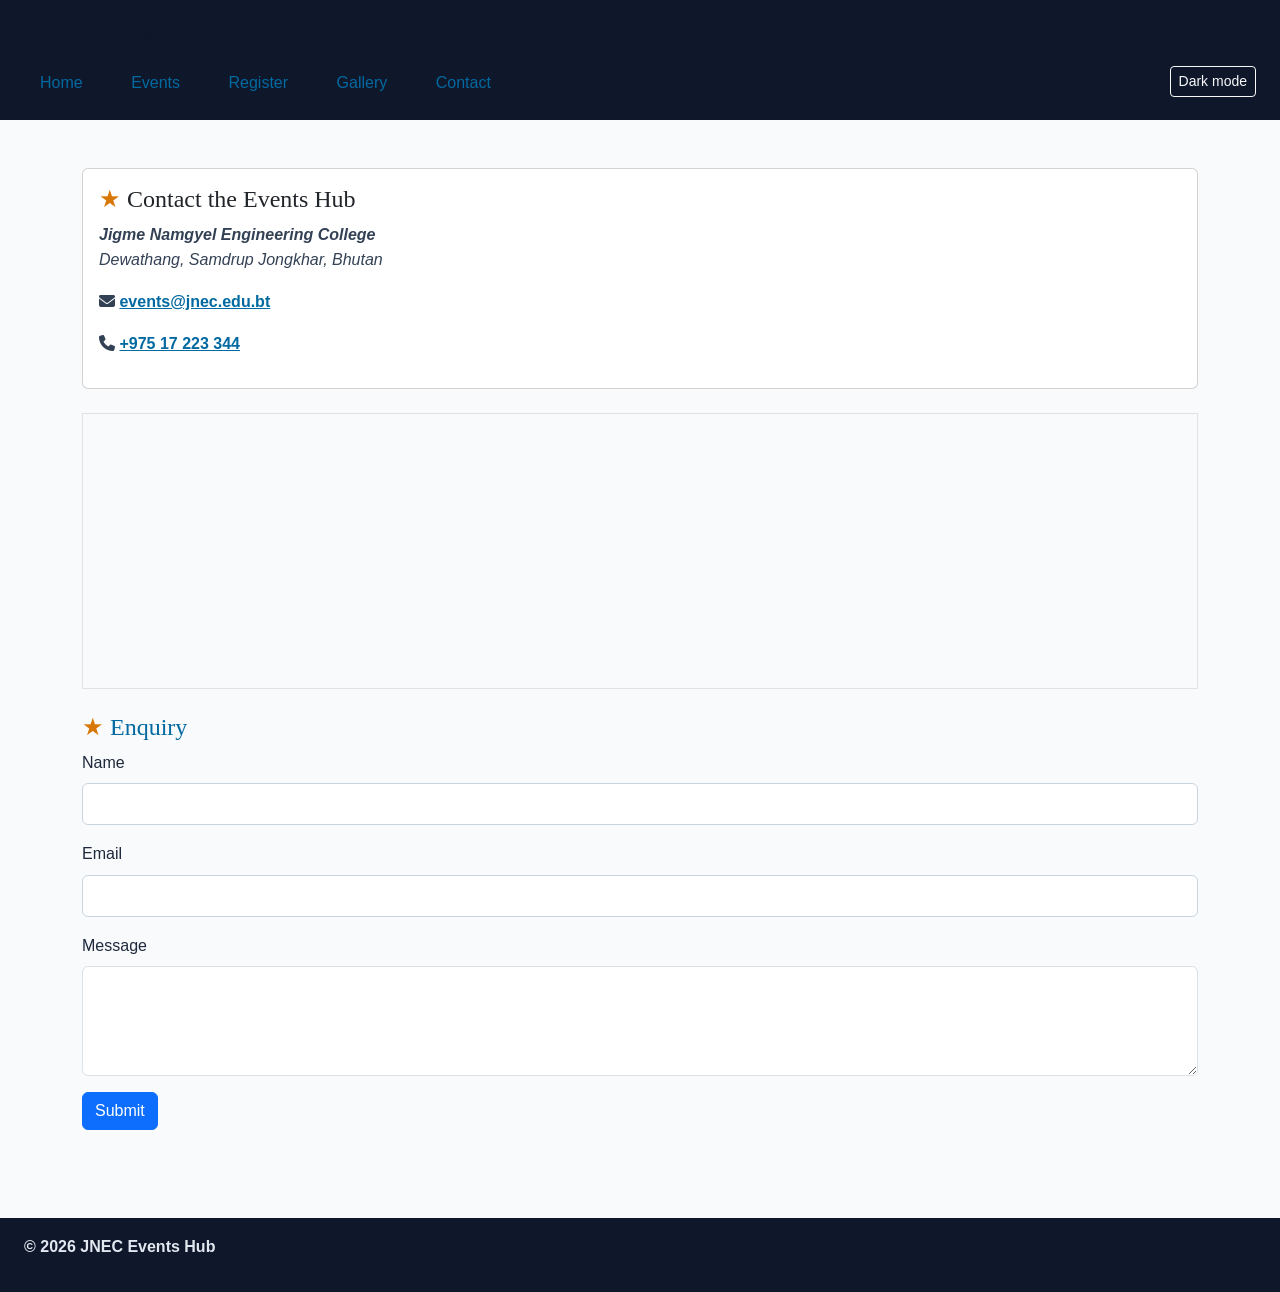
<file: contact.html>
<!DOCTYPE html> 
 <html lang="en"> 
 <head> 
   <meta charset="UTF-8"> 
   <meta name="viewport" content="width=device-width, initial-scale=1.0"> 
   <title>JNEC Events Hub — Contact</title> 
   <link 
href="https://cdn.jsdelivr.net/npm/bootstrap@5.3.3/dist/css/bootstrap.min.css" 
rel="stylesheet"> 
   <link rel="stylesheet" 
href="https://cdnjs.cloudflare.com/ajax/libs/font-awesome/6.5.2/css/all.min.css"> 
   <link rel="stylesheet" href="css/styles.css"> 
 </head> 
 <body> 
   <header id="top"> 
  <h1>JNEC Events Hub</h1> 
  <button type="button" id="darkToggle" class="btn btn-sm btn-outline-light">Dark 
mode</button> 
  <nav> 
    <a href="index.html">Home</a> 
    <a href="events.html">Events</a> 
    <a href="register.html">Register</a> 
    <a href="gallery.html">Gallery</a> 
    <a href="contact.html">Contact</a> 
  </nav> 
   </header> 
   <main> 
  <div class="container py-4"> 
    <div class="card mb-4"> 
      	<div class="card-body"> 
        <h2 class="card-title">Contact the Events Hub</h2> 
        <p>Jigme Namgyel Engineering College<br> 
           	Dewathang, Samdrup Jongkhar, Bhutan</p> 
        <p><i class="fa-solid fa-envelope"></i> 
           	<a href="mailto:events@jnec.edu.bt">events@jnec.edu.bt</a></p> 
        <p><i class="fa-solid fa-phone"></i> 
           	<a href="tel:+97517223344">+975 17 223 344</a></p> 
      	</div> 
    </div> 
    <div class="border p-2 mb-4"> 
      	<iframe 
src="https://www.openstreetmap.org/export/embed.html?bbox=91.44,26.85,91.48,26.88" 
              width="100%" height="250" title="Campus map"></iframe> 
    </div> 
 
    <h2>Enquiry</h2> 
    <form action="#" method="post" id="enquiryForm"> 
      	<div class="mb-3"> 
        <label for="enq-name" class="form-label">Name</label> 
        <input type="text" class="form-control" id="enq-name" name="name"> 
      	</div> 
      	<div class="mb-3"> 
        <label for="enq-email" class="form-label">Email</label> 
        <input type="text" class="form-control" id="enq-email" name="email"> 
      	</div> 
      	<div class="mb-3"> 
        <label for="enq-message" class="form-label">Message</label> 
        <textarea class="form-control" id="enq-message" name="message" 
rows="4"></textarea> 
      	</div> 
      	<button type="submit" class="btn btn-primary">Submit</button> 
    </form> 
  </div> 
   </main> 
   <footer> 
  <p>&copy; <span id="year"></span> JNEC Events Hub</p> 
   </footer> 
   <script 
src="https://cdn.jsdelivr.net/npm/bootstrap@5.3.3/dist/js/bootstrap.bundle.min.js"></script> 
   <script src="js/main.js"></script> 
 </body> 
 </html>
</file>
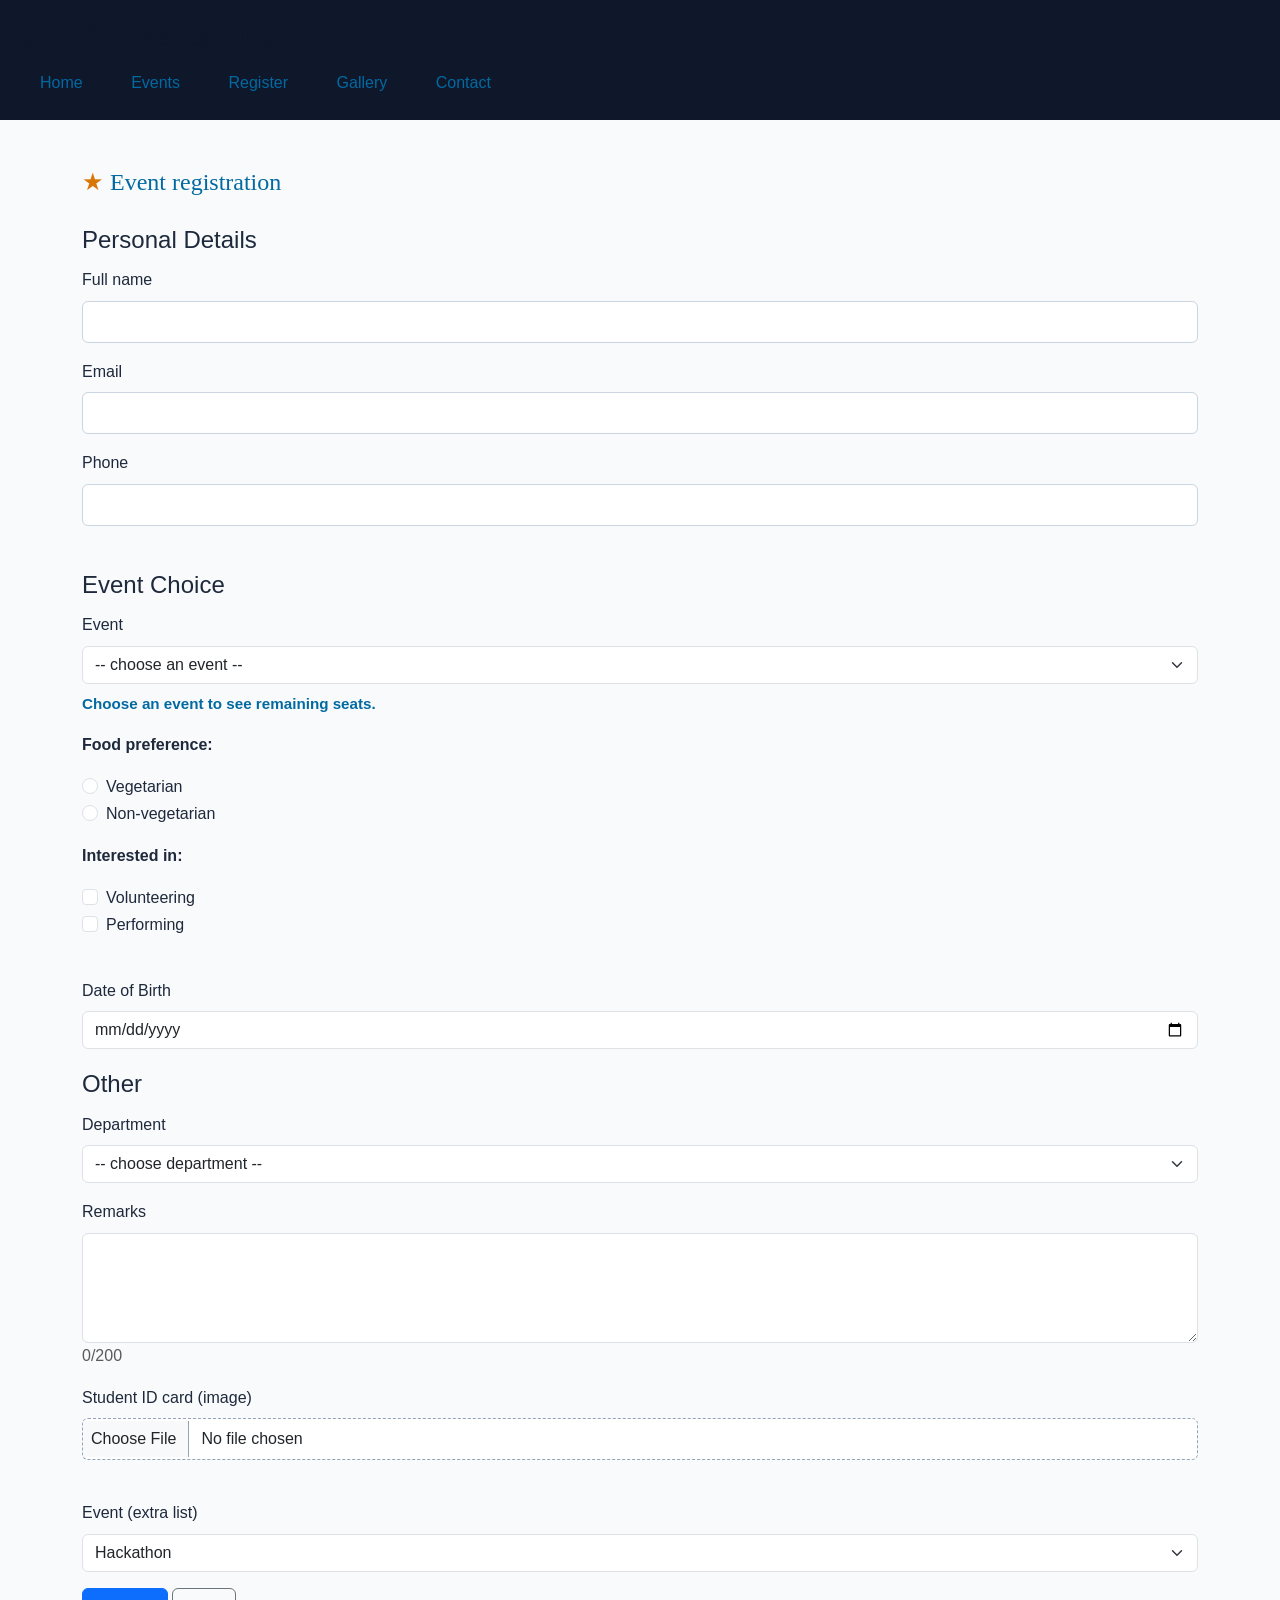
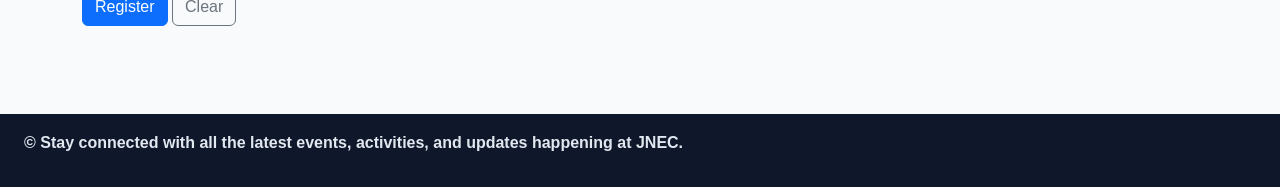
<file: register.html>
<!DOCTYPE html>
<html lang="en">
<head>
  <meta charset="UTF-8">
  <meta name="viewport" content="width=device-width, initial-scale=1.0">
  <title>JNEC Events Hub — Register</title>
  <!-- Bootstrap CSS (framework for layout + styles) -->
  <link href="https://cdn.jsdelivr.net/npm/bootstrap@5.3.3/dist/css/bootstrap.min.css" rel="stylesheet">
  <!-- Font Awesome (icons for buttons, labels, etc.) -->
  <link rel="stylesheet" href="https://cdnjs.cloudflare.com/ajax/libs/font-awesome/6.5.2/css/all.min.css">
  <!-- Your custom CSS (dark mode + error styles) -->
  <link rel="stylesheet" href="css/styles.css">
</head>
<body>
  <!-- Page header with navigation -->
  <header id="top">
    <h1>JNEC Events Hub</h1>
    <nav>
      <a href="index.html">Home</a>
      <a href="events.html">Events</a>
      <a href="register.html">Register</a>
      <a href="gallery.html">Gallery</a>
      <a href="contact.html">Contact</a>
    </nav>
  </header>

  <main>
    <div class="container py-4">
      <h2 class="mb-4">Event registration</h2>

      <!-- Registration form -->
      <form action="#" method="post" enctype="multipart/form-data" id="regForm">

        <!-- Personal details section -->
        <fieldset class="mb-4">
          <legend>Personal Details</legend>
          <div class="mb-3">
            <label for="fullname" class="form-label">Full name</label>
            <input type="text" class="form-control" id="fullname" name="fullname">
            <span id="err-fullname" class="error"></span>
          </div>
          <div class="mb-3">
            <label for="email" class="form-label">Email</label>
            <input type="text" class="form-control" id="email" name="email">
            <span id="err-email" class="error"></span>
          </div>
          <div class="mb-3">
            <label for="phone" class="form-label">Phone</label>
            <input type="text" class="form-control" id="phone" name="phone">
            <span id="err-phone" class="error"></span>
          </div>
        </fieldset>

        <!-- Event choice section -->
        <fieldset class="mb-4">
          <legend>Event Choice</legend>
          <div class="mb-3">
            <label for="event_id" class="form-label">Event</label>
            <select class="form-select" id="event_id" name="event_id">
              <option value="">-- choose an event --</option>
              <option value="1">Tech Week Hackathon</option>
              <option value="2">Losar Festival Night</option>
              <option value="3">Inter-College Football</option>
            </select>
            <span id="err-event_id" class="error"></span>
            <p id="seatsHint" class="seats-hint mt-2">Choose an event to see remaining seats.</p>
          </div>

          <!-- Food preference radio buttons -->
          <p>Food preference:</p>
          <div class="form-check">
            <input class="form-check-input" type="radio" id="veg" name="food" value="veg">
            <label class="form-check-label" for="veg">Vegetarian</label>
          </div>
          <div class="form-check mb-3">
            <input class="form-check-input" type="radio" id="nonveg" name="food" value="nonveg">
            <label class="form-check-label" for="nonveg">Non-vegetarian</label>
          </div>
          <span id="err-food" class="error"></span>

          <!-- Interests checkboxes -->
          <p>Interested in:</p>
          <div class="form-check">
            <input class="form-check-input" type="checkbox" id="volunteer" name="interests" value="volunteer">
            <label class="form-check-label" for="volunteer">Volunteering</label>
          </div>
          <div class="form-check mb-3">
            <input class="form-check-input" type="checkbox" id="perform" name="interests" value="perform">
            <label class="form-check-label" for="perform">Performing</label>
          </div>
          <span id="err-interests" class="error"></span>
        </fieldset>

        <!-- Date of birth -->
        <div class="mb-3">
          <label for="dob" class="form-label">Date of Birth</label>
          <input type="date" class="form-control" id="dob" name="dob">
          <span id="err-dob" class="error"></span>
        </div>

        <!-- Other details section -->
        <fieldset class="mb-4">
          <legend>Other</legend>
          <div class="mb-3">
            <label for="department" class="form-label">Department</label>
            <select class="form-select" id="department" name="department">
              <option value="">-- choose department --</option>
              <option value="it">Information Technology</option>
              <option value="civil">Civil</option>
              <option value="electrical">Electrical</option>
            </select>
            <span id="err-department" class="error"></span>
          </div>
          <div class="mb-3">
            <label for="remarks" class="form-label">Remarks</label>
            <textarea class="form-control" id="remarks" name="remarks" rows="4" maxlength="200"></textarea>
            <span id="charCount" class="text-muted">0/200</span>
          </div>
          <div class="mb-3">
            <label for="id_card" class="form-label">Student ID card (image)</label>
            <input class="form-control" type="file" id="id_card" name="id_card">
            <span id="err-id_card" class="error"></span>
          </div>
        </fieldset>

        <!-- Extra event list -->
        <div class="mb-3">
          <label for="event" class="form-label">Event (extra list)</label>
          <select class="form-select" id="event" name="event">
            <option value="hackathon">Hackathon</option>
            <option value="losar">Losar Festival Night</option>
            <option value="football">Inter-College Football</option>
            <option value="coding-quiz">Coding Quiz</option>
          </select>
        </div>

        <!-- Submit + reset buttons -->
        <button type="submit" class="btn btn-primary">Register</button>
        <button type="reset" class="btn btn-outline-secondary">Clear</button>
      </form>
    </div>
  </main>

  <!-- Footer -->
  <footer>
    <p>&copy; Stay connected with all the latest events, activities, and updates happening at JNEC.</p>
  </footer>

  <!-- Bootstrap bundle -->
  <script src="https://cdn.jsdelivr.net/npm/bootstrap@5.3.3/dist/js/bootstrap.bundle.min.js"></script>
  <!-- Shared JS logic for all pages -->
  <script src="js/main.js"></script>
  <!-- Validation logic specific to register.html -->
  <script src="js/validate.js"></script>
</body>
</html>
</file>
<file: css/styles.css>
/* FILE: css/styles.css — Practical III (CSS & Bootstrap) */ 
 
 body { 
   font-family: "Segoe UI", Arial, sans-serif; 
   margin: 0; 

   color: rgb(30, 41, 59); 
   background: #f8fafc; 
   font-size: 16px; 
   line-height: 1.6; 
 } 
 
 header { 
   background: #0f172a; 
   color: white; 
   padding: 16px 24px; 
 } 
 
 nav a { 
   color: #7dd3fc; 
   margin-right: 12px; 
   text-decoration: none; 
   display: inline-block; 
   padding: 8px 16px; 
 } 
 
 footer { 
   background: #0f172a; 
   color: #e2e8f0; 
   padding: 16px 24px; 
   margin-top: 40px; 
 } 
 
 main { 
   padding: 24px; 
 } 
 
 /* simple selectors */ 
 h1 { color: #0f172a; font-weight: 700; font-size: 2rem; } 
 h2 { color: #0369a1; font-size: 1.5rem; text-align: left; } 
 .intro { background: #f8fafc; } 
 #welcome { padding: 24px; } 
 p.intro { font-size: 1.05rem; } 
 h1, h2, h3 { font-family: Georgia, serif; } 
 
 /* combinators */ 
 nav a { text-decoration: none; } 
 main > section { margin-bottom: 24px; } 
 h2 + p { font-style: italic; } 
 h2 ~ p { color: #334155; } 
 
 /* pseudo-classes */ 
 nav a:hover { color: #38bdf8; } 
 input:focus { outline: 2px solid #0369a1; } 
 input:checked + label { font-weight: 700; } 

 tr:nth-child(even) { background: #f1f5f9; } 
 
 a:link { color: #0369a1; } 
 a:visited { color: #7c3aed; } 
 a:hover { color: #0ea5e9; } 
 a:active { color: #b91c1c; } 
 
 /* original pseudo-class (Activity 5) */ 
 button:hover { 
   opacity: 0.9; 
 } 
 
 /* pseudo-elements */ 
 p::first-line { font-weight: bold; } 
 .intro::first-letter { 
   font-size: 1.6em; 
   color: #0369a1; 
 } 
 h2::before { content: "★ "; color: #d97706; } 
 li::marker { color: #059669; } 
 ::selection { color: #7f1d1d; background: #fde68a; } 
 
 /* attribute selectors */ 
 a[target="_blank"] { color: #d97706; } 
 input[type="file"] { border: 1px dashed #94a3b8; padding: 8px; } 
 input[type="text"] { border: 1px solid #cbd5e1; padding: 8px; } 
 
 /* original attribute selector (Activity 5) */ 
 input[type="checkbox"] { 
   accent-color: #0369a1; 
 } 
 
 .highlight { color: crimson; } 
 .intro p { 
   text-indent: 2em; 
   text-align: justify; 
 } 
 .sold-out { 
   text-decoration: line-through; 
   text-decoration-color: #ef4444; 
   text-decoration-style: solid; 
 } 
 .hero-title { 
   letter-spacing: 0.04em; 
   word-spacing: 0.1em; 
 } 
 em { font-style: italic; } 
 header { background-color: #0f172a; } 
 

 .intro { 
   margin: 24px 16px 32px 16px; 
   padding: 20px; 
   border: 1px solid #e2e8f0; 
   background: white; 
 } 
 section { 
   margin-bottom: 28px; 
   padding-left: 8px; 
 } 
 
 .admin-only { display: none; } 
 .badge { display: inline; } 
 .event-card { display: block; } 
 
 .error { color: #b91c1c; font-size: 0.9rem; display: block; margin-top: 0.25rem; } 
 
 .sold-out-card { opacity: 0.85; } 
 .sold-out-card .card-title { text-decoration: line-through; } 
 
 #darkToggle { 
   float: right; 
   margin-top: 4px; 
 } 
 
 body.dark { 
   background: #0f172a; 
   color: #e2e8f0; 
 } 
 body.dark header, 
 body.dark footer { 
   background: #020617; 
 } 
 body.dark .card, 
 body.dark .intro { 
   background: #1e293b; 
   color: #e2e8f0; 
   border-color: #334155; 
 } 
 body.dark h1, 
 body.dark h2 { 
   color: #7dd3fc; 
 } 
 
 .seats-hint { 
   font-size: 0.95rem; 
   color: #0369a1; 
 } 
 
 img { max-width: 100%; height: auto; } 
 
 @media (max-width: 600px) { 
   nav a { 
  display: block; 
  margin: 4px 0; 
   } 
   body { font-size: 15px; } 
 }
</file>
